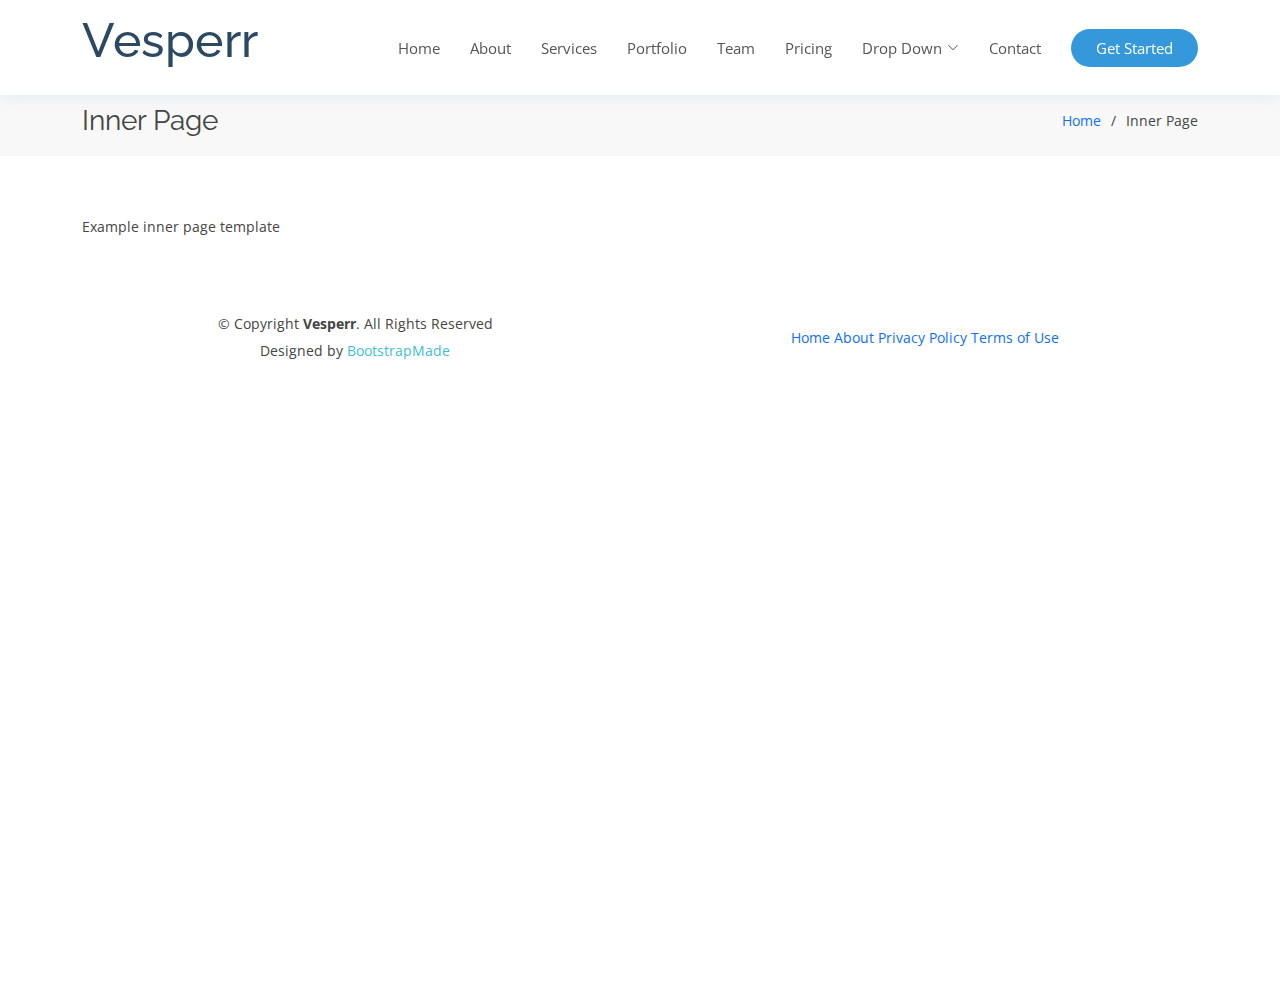
<file: inner-page.html>
<!DOCTYPE html>
<html lang="en">

<head>
  <meta charset="utf-8">
  <meta content="width=device-width, initial-scale=1.0" name="viewport">

  <title>Inner Page - Vesperr Bootstrap Template</title>
  <meta content="" name="description">
  <meta content="" name="keywords">

  <!-- Favicons -->
  <link href="assets/img/favicon.png" rel="icon">
  <link href="assets/img/apple-touch-icon.png" rel="apple-touch-icon">

  <!-- Google Fonts -->
  <link href="https://fonts.googleapis.com/css?family=Open+Sans:300,300i,400,400i,600,600i,700,700i|Raleway:300,300i,400,400i,500,500i,600,600i,700,700i|Poppins:300,300i,400,400i,500,500i,600,600i,700,700i" rel="stylesheet">

  <!-- Vendor CSS Files -->
  <link href="assets/vendor/aos/aos.css" rel="stylesheet">
  <script src="assets/vendor/isotope-layout/isotope.pkgd.min.js"></script>

  <link href="assets/vendor/bootstrap/css/bootstrap.min.css" rel="stylesheet">
  <link href="assets/vendor/bootstrap-icons/bootstrap-icons.css" rel="stylesheet">
  <link href="assets/vendor/boxicons/css/boxicons.min.css" rel="stylesheet">
  <link href="assets/vendor/glightbox/css/glightbox.min.css" rel="stylesheet">
  <link href="assets/vendor/remixicon/remixicon.css" rel="stylesheet">
  <link href="assets/vendor/swiper/swiper-bundle.min.css" rel="stylesheet">

  <!-- Template Main CSS File -->
  <link href="assets/css/style.css" rel="stylesheet">

  <!-- =======================================================
  * Template Name: Vesperr - v4.7.0
  * Template URL: https://bootstrapmade.com/vesperr-free-bootstrap-template/
  * Author: BootstrapMade.com
  * License: https://bootstrapmade.com/license/
  ======================================================== -->
</head>

<body>

  <!-- ======= Header ======= -->
  <header id="header" class="fixed-top d-flex align-items-center">
    <div class="container d-flex align-items-center justify-content-between">

      <div class="logo">
        <h1><a href="index.html">Vesperr</a></h1>
        <!-- Uncomment below if you prefer to use an image logo -->
        <!-- <a href="index.html"><img src="assets/img/logo.png" alt="" class="img-fluid"></a>-->
      </div>

      <nav id="navbar" class="navbar">
        <ul>
          <li><a class="nav-link scrollto " href="#hero">Home</a></li>
          <li><a class="nav-link scrollto" href="#about">About</a></li>
          <li><a class="nav-link scrollto" href="#services">Services</a></li>
          <li><a class="nav-link scrollto " href="#portfolio">Portfolio</a></li>
          <li><a class="nav-link scrollto" href="#team">Team</a></li>
          <li><a class="nav-link scrollto" href="#pricing">Pricing</a></li>
          <li class="dropdown"><a href="#"><span>Drop Down</span> <i class="bi bi-chevron-down"></i></a>
            <ul>
              <li><a href="#">Drop Down 1</a></li>
              <li class="dropdown"><a href="#"><span>Deep Drop Down</span> <i class="bi bi-chevron-right"></i></a>
                <ul>
                  <li><a href="#">Deep Drop Down 1</a></li>
                  <li><a href="#">Deep Drop Down 2</a></li>
                  <li><a href="#">Deep Drop Down 3</a></li>
                  <li><a href="#">Deep Drop Down 4</a></li>
                  <li><a href="#">Deep Drop Down 5</a></li>
                </ul>
              </li>
              <li><a href="#">Drop Down 2</a></li>
              <li><a href="#">Drop Down 3</a></li>
              <li><a href="#">Drop Down 4</a></li>
            </ul>
          </li>
          <li><a class="nav-link scrollto" href="#contact">Contact</a></li>
          <li><a class="getstarted scrollto" href="#about">Get Started</a></li>
        </ul>
        <i class="bi bi-list mobile-nav-toggle"></i>
      </nav><!-- .navbar -->

    </div>
  </header><!-- End Header -->

  <main id="main">

    <!-- ======= Breadcrumbs Section ======= -->
    <section class="breadcrumbs">
      <div class="container">

        <div class="d-flex justify-content-between align-items-center">
          <h2>Inner Page</h2>
          <ol>
            <li><a href="index.html">Home</a></li>
            <li>Inner Page</li>
          </ol>
        </div>

      </div>
    </section><!-- End Breadcrumbs Section -->

    <section class="inner-page">
      <div class="container">
        <p>
          Example inner page template
        </p>
      </div>
    </section>

  </main><!-- End #main -->

  <!-- ======= Footer ======= -->
  <footer id="footer">
    <div class="container">
      <div class="row d-flex align-items-center">
        <div class="col-lg-6 text-lg-left text-center">
          <div class="copyright">
            &copy; Copyright <strong>Vesperr</strong>. All Rights Reserved
          </div>
          <div class="credits">
            <!-- All the links in the footer should remain intact. -->
            <!-- You can delete the links only if you purchased the pro version. -->
            <!-- Licensing information: https://bootstrapmade.com/license/ -->
            <!-- Purchase the pro version with working PHP/AJAX contact form: https://bootstrapmade.com/vesperr-free-bootstrap-template/ -->
            Designed by <a href="https://bootstrapmade.com/">BootstrapMade</a>
          </div>
        </div>
        <div class="col-lg-6">
          <nav class="footer-links text-lg-right text-center pt-2 pt-lg-0">
            <a href="#intro" class="scrollto">Home</a>
            <a href="#about" class="scrollto">About</a>
            <a href="#">Privacy Policy</a>
            <a href="#">Terms of Use</a>
          </nav>
        </div>
      </div>
    </div>
  </footer><!-- End Footer -->

  <a href="#" class="back-to-top d-flex align-items-center justify-content-center"><i class="bi bi-arrow-up-short"></i></a>

  <!-- Vendor JS Files -->
  <script src="assets/vendor/purecounter/purecounter.js"></script>
  <script src="assets/vendor/aos/aos.js"></script>
  <script src="assets/vendor/bootstrap/js/bootstrap.bundle.min.js"></script>
  <script src="assets/vendor/glightbox/js/glightbox.min.js"></script>
  <script src="assets/vendor/isotope-layout/isotope.pkgd.min.js"></script>
  <script src="assets/vendor/swiper/swiper-bundle.min.js"></script>
  <script src="assets/vendor/php-email-form/validate.js"></script>

  <!-- Template Main JS File -->
  <script src="assets/js/main.js"></script>

</body>

</html>
</file>
<file: assets/css/style.css>
/*--------------------------------------------------------------
# General
--------------------------------------------------------------*/
html, body {
    height: 100%;
  }
  
  .floatleft {
    float: left;
  }
  
  .floatright {
    float: right;
  }
  
  .alignleft {
    float: left;
    margin-right: 15px;
    margin-bottom: 15px;
  }
  
  .alignright {
    float: right;
    margin-left: 15px;
    margin-bottom: 15px;
  }
  
  .aligncenter {
    display: block;
    margin: 0 auto 15px;
  }
  
  a:focus {
    outline: 0px solid;
  }
  
  img {
    max-width: 100%;
    height: auto;
  }
  
  .fix {
    overflow: hidden;
  }
  
  p {
    margin: 0 0 15px;
    color: #444;
  }
  
  h1, h2, h3, h4, h5, h6 {
    font-family: "Raleway", sans-serif;
    margin: 0 0 15px;
    color: #444;
    font-weight: 500;
  }
  
  h1 {
    font-size: 48px;
    line-height: 50px;
  }
  
  h2 {
    font-size: 38px;
    line-height: 40px;
  }
  
  h3 {
    font-size: 30px;
    line-height: 32px;
  }
  
  h4 {
    font-size: 18px;
    line-height: 26px;
  }
  
  h5 {
    font-size: 20px;
    line-height: 22px;
  }
  
  h6 {
    font-size: 16px;
    line-height: 20px;
  }
  
  a {
    transition: all 0.3s ease 0s;
    text-decoration: none;
  }
  
  a:hover {
    color: #3EC1D5;
    text-decoration: none;
  }
  
  a:active, a:hover {
    outline: 0 none;
  }
  
  body {
    background: #fff none repeat scroll 0 0;
    color: #444;
    font-family: "Open Sans", sans-serif;
    font-size: 14px;
    text-align: left;
    overflow-x: hidden;
    line-height: 22px;
  }
  
  /*--------------------------------------------------------------
  # Back to top button
  --------------------------------------------------------------*/
  .back-to-top {
    position: fixed;
    visibility: hidden;
    opacity: 0;
    right: 15px;
    bottom: 15px;
    z-index: 996;
    background: #3ec1d5;
    width: 40px;
    height: 40px;
    transition: all 0.4s;
  }
  .back-to-top i {
    font-size: 28px;
    color: #fff;
    line-height: 0;
  }
  .back-to-top:hover {
    background: #60ccdc;
    color: #fff;
  }
  .back-to-top.active {
    visibility: visible;
    opacity: 1;
  }
  
  .clear {
    clear: both;
  }
  
  ul {
    list-style: outside none none;
    margin: 0;
    padding: 0;
  }
  
  input, select, textarea, input[type=text], input[type=date], input[type=url], input[type=email], input[type=password], input[type=tel], button, button[type=submit] {
    -moz-appearance: none;
    box-shadow: none !important;
  }
  
  div#preloader {
    position: fixed;
    left: 0;
    top: 0;
    z-index: 99999;
    width: 100%;
    height: 100%;
    overflow: visible;
    background: #fff url("../img/preloader.gif") no-repeat center center;
  }
  
  ::-moz-selection {
    background: #3EC1D5;
    text-shadow: none;
  }
  
  ::selection {
    background: #3EC1D5;
    text-shadow: none;
  }
  
  .area-padding {
    padding: 70px 0px 80px;
  }
  
  .area-padding-2 {
    padding: 70px 0px 50px;
  }
  
  .padding-2 {
    padding-bottom: 90px;
  }
  
  .section-headline h2 {
    display: inline-block;
    font-size: 40px;
    font-weight: 600;
    margin-bottom: 70px;
    position: relative;
    text-transform: capitalize;
  }
  
  .section-headline h2::after {
    border: 1px solid #333;
    bottom: -20px;
    content: "";
    left: 0;
    margin: 0 auto;
    position: absolute;
    right: 0;
    width: 40%;
  }
  
  .sec-head {
    display: inline-block;
    font-size: 17px;
    font-weight: 600;
    margin-bottom: 0;
    padding: 0 0 10px;
    text-transform: uppercase;
    transition: all 0.4s ease 0s;
  }
/*--------------------------------------------------------------
# Top Bar
--------------------------------------------------------------*/
/* #topbar {
    background: #fff;
    height: 40px;
    font-size: 14px;
    transition: all 0.5s;
    z-index: 996;
  }
  #topbar.topbar-scrolled {
    top: -40px;
  }
  #topbar .contact-info a {
    line-height: 1;
    color: #444444;
    transition: 0.3s;
  }
  #topbar .contact-info a:hover {
    color: #1977cc;
  }
  #topbar .contact-info i {
    color: #1977cc;
    padding-right: 4px;
    margin-left: 15px;
    line-height: 0;
  }
  #topbar .contact-info i:first-child {
    margin-left: 0;
  }
  #topbar .social-links a {
    color: #437099;
    padding-left: 15px;
    display: inline-block;
    line-height: 1px;
    transition: 0.3s;
  }
  #topbar .social-links a:hover {
    color: #1977cc;
  }
  #topbar .social-links a:first-child {
    border-left: 0;
  } */
  
  /*--------------------------------------------------------------
  # Header
  --------------------------------------------------------------*/
  #header {
    background: #fff;
    transition: all 0.5s;
    z-index: 997;
    padding: 15px 0;

    box-shadow: 0px 2px 15px rgba(25, 119, 204, 0.1);
  }
  #header.header-scrolled {
    top: 0;
  }
  #header .logo {
    font-size: 30px;
    margin: 0;
    padding: 0;
    line-height: 1;
    font-weight: 700;
    letter-spacing: 0.5px;
    font-family: "Poppins", sans-serif;
  }
  #header .logo a {
    color: #2c4964;
  }
  #header .logo img {
    max-height: 60px;
  }
  #header .logo h2 span {
    color: #3ec1d5;
  }
  
  /**
  * Appointment Button *
  */
  .appointment-btn {
    margin-left: 25px;
    background: #1977cc;
    color: #fff;
    border-radius: 50px;
    padding: 8px 25px;
    white-space: nowrap;
    transition: 0.3s;
    font-size: 14px;
    display: inline-block;
  }
  .appointment-btn:hover {
    background: #166ab5;
    color: #fff;
  }
  @media (max-width: 768px) {
    .appointment-btn {
      margin: 0 15px 0 0;
      padding: 6px 18px;
    }
  }
  
  /*--------------------------------------------------------------
# Navigation Menu
--------------------------------------------------------------*/
/**
* Desktop Navigation 
*/
.navbar {
  padding: 0;
}
.navbar ul {
  margin: 0;
  padding: 0;
  display: flex;
  list-style: none;
  align-items: center;
}
.navbar li {
  position: relative;
}


.navbar a, .navbar a:focus {
  display: flex;
  align-items: center;
  justify-content: space-between;
  padding: 10px 0 10px 30px;
  font-size: 15px;
  font-weight: 400;
  color: #555555;
  white-space: nowrap;
  transition: 0.3s;
}
.navbar a i, .navbar a:focus i {
  font-size: 12px;
  line-height: 0;
  margin-left: 5px;
}
.navbar a:hover, .navbar .active, .navbar .active:focus, .navbar li:hover > a {
  color: #3498db;
}
.navbar .getstarted, .navbar .getstarted:focus {
  background: #3498db;
  padding: 8px 25px;
  margin-left: 30px;
  border-radius: 50px;
  color: #fff;
}
.navbar .getstarted:hover, .navbar .getstarted:focus:hover {
  color: #fff;
  background: #4aa3df;
}
.navbar .dropdown ul {
  display: block;
  position: absolute;
  left: 30px;
  top: calc(100% + 30px);
  margin: 0;
  padding: 10px 0;
  z-index: 99;
  opacity: 0;
  visibility: hidden;
  background: #fff;
  box-shadow: 0px 0px 30px rgba(127, 137, 161, 0.25);
  transition: 0.3s;
  border-radius: 4px;
}
.navbar .dropdown ul li {
  min-width: 200px;
}
.navbar .dropdown ul a {
  padding: 10px 20px;
  font-size: 14px;
}
.navbar .dropdown ul a i {
  font-size: 12px;
}
.navbar .dropdown ul a:hover, .navbar .dropdown ul .active:hover, .navbar .dropdown ul li:hover > a {
  color: #3498db;
}
.navbar .dropdown:hover > ul {
  opacity: 1;
  top: 100%;
  visibility: visible;
}
.navbar .dropdown .dropdown ul {
  top: 0;
  left: calc(100% - 30px);
  visibility: hidden;
}
.navbar .dropdown .dropdown:hover > ul {
  opacity: 1;
  top: 0;
  left: 100%;
  visibility: visible;
}
@media (max-width: 1366px) {
  .navbar .dropdown .dropdown ul {
    left: -90%;
  }
  .navbar .dropdown .dropdown:hover > ul {
    left: -100%;
  }
}

/**
* Mobile Navigation 
*/
.mobile-nav-toggle {
  color: #222222;
  font-size: 28px;
  cursor: pointer;
  display: none;
  line-height: 0;
  transition: 0.5s;
}
.mobile-nav-toggle.bi-x {
  color: #fff;
}

@media (max-width: 991px) {
  .mobile-nav-toggle {
    display: block;
  }

  .navbar ul {
    display: none;
  }
}
.navbar-mobile {
  position: fixed;
  overflow: hidden;
  top: 0;
  right: 0;
  left: 0;
  bottom: 0;
  background: rgba(9, 9, 9, 0.9);
  transition: 0.3s;
  z-index: 999;
}
.navbar-mobile .mobile-nav-toggle {
  position: absolute;
  top: 15px;
  right: 15px;
}
.navbar-mobile ul {
  display: block;
  position: absolute;
  top: 55px;
  right: 15px;
  bottom: 15px;
  left: 15px;
  padding: 10px 0;
  border-radius: 8px;
  background-color: #fff;
  overflow-y: auto;
  transition: 0.3s;
}
.navbar-mobile a, .navbar-mobile a:focus {
  padding: 10px 20px;
  font-size: 15px;
  color: #222222;
}
.navbar-mobile a:hover, .navbar-mobile .active, .navbar-mobile li:hover > a {
  color: #3498db;
}
.navbar-mobile .getstarted, .navbar-mobile .getstarted:focus {
  margin: 15px;
}
.navbar-mobile .dropdown ul {
  position: static;
  display: none;
  margin: 10px 20px;
  padding: 10px 0;
  z-index: 99;
  opacity: 1;
  visibility: visible;
  background: #fff;
  box-shadow: 0px 0px 30px rgba(127, 137, 161, 0.25);
}
.navbar-mobile .dropdown ul li {
  min-width: 200px;
}
.navbar-mobile .dropdown ul a {
  padding: 10px 20px;
}
.navbar-mobile .dropdown ul a i {
  font-size: 12px;
}
.navbar-mobile .dropdown ul a:hover, .navbar-mobile .dropdown ul .active:hover, .navbar-mobile .dropdown ul li:hover > a {
  color: #3498db;
}
.navbar-mobile .dropdown > .dropdown-active {
  display: block;
}
  
  /*--------------------------------------------------------------
  # Hero Section
  --------------------------------------------------------------*/
   #hero {
    width: 100%;
    height: 100%;
    background: #000;
    overflow: hidden;
    position: relative;
  }
  @media (max-height: 500px) {
    #hero {
      height: 150vh;
    }
  }
  #hero .carousel, #hero .carousel-inner, #hero .carousel-item, #hero .carousel-item::before {
    position: absolute;
    top: 0;
    right: 0;
    left: 0;
    bottom: 0;
  }
  #hero .carousel-item {
    background-size: cover;
    background-position: center;
    background-repeat: no-repeat;
  }
  /* #hero .carousel-item::before {
    content: "";
    background-color: rgba(0, 0, 0, 0.7);
  } */
  #hero .carousel-container {
    display: flex;
    justify-content: center;
    align-items: center;
    position: absolute;
    bottom: 0;
    top: 70px;
    left: 50px;
    right: 50px;
  }
  #hero .container {
    text-align: center;
  }
  #hero h2 {
    color: #fff;
    margin-bottom: 20px;
    font-size: 24px;
    font-weight: 700;
  }
  @media (max-width: 768px) {
    #hero h2 {
      font-size: 20px;
      line-height: 1.2;
    }
  }
  #hero p {
    width: 80%;
    font-size: 38px;
    line-height: 1.2;
    margin: 0 auto 30px auto;
    color: #fff;
  }
  @media (min-width: 1024px) {
    #hero p {
      width: 60%;
    }
  }
  @media (max-width: 768px) {
    #hero p {
      font-size: 28px;
      line-height: 1.2;
    }
  }
  #hero .carousel-fade {
    overflow: hidden;
  }
  #hero .carousel-fade .carousel-inner .carousel-item {
    transition-property: opacity;
  }
  #hero .carousel-fade .carousel-inner .carousel-item,
  #hero .carousel-fade .carousel-inner .active.carousel-item-start,
  #hero .carousel-fade .carousel-inner .active.carousel-item-end {
    opacity: 0;
  }
  #hero .carousel-fade .carousel-inner .active,
  #hero .carousel-fade .carousel-inner .carousel-item-next.carousel-item-start,
  #hero .carousel-fade .carousel-inner .carousel-item-prev.carousel-item-end {
    opacity: 1;
    transition: 0.5s;
  }
  #hero .carousel-fade .carousel-inner .carousel-item-next,
  #hero .carousel-fade .carousel-inner .carousel-item-prev,
  #hero .carousel-fade .carousel-inner .active.carousel-item-start,
  #hero .carousel-fade .carousel-inner .active.carousel-item-end {
    left: 0;
    transform: translate3d(0, 0, 0);
  }
  #hero .carousel-control-prev, #hero .carousel-control-next {
    width: 10%;
  }
  @media (min-width: 1024px) {
    #hero .carousel-control-prev, #hero .carousel-control-next {
      width: 5%;
    }
  }
  #hero .carousel-control-next-icon, #hero .carousel-control-prev-icon {
    background: none;
    font-size: 32px;
    line-height: 1;
  }
  #hero .carousel-indicators li {
    cursor: pointer;
  }
  #hero .btn-get-started {
    font-weight: 500;
    font-size: 16px;
    letter-spacing: 1px;
    display: inline-block;
    padding: 8px 32px;
    border-radius: 50px;
    transition: 0.5s;
    margin: 10px;
    color: #fff;
    background: #3ec1d5;
  }
  #hero .btn-get-started:hover {
    background: #fff;
    color: #3ec1d5;
  } 
  

/*--------------------------------------------------------------
# Hero Section
--------------------------------------------------------------*/
/* #hero {
  width: 100%;
  height: 70vh;
  margin-top: 70px;
}
#hero h1 {
  margin: 0 0 10px 0;
  font-size: 48px;
  font-weight: 700;
  line-height: 56px;
  color: black;
}
#hero h2 {
  color: #484848;
  margin-bottom: 50px;
  font-size: 24px;
}
#hero .btn-get-started {
  font-family: "Raleway", sans-serif;
  font-weight: 500;
  font-size: 16px;
  letter-spacing: 1px;
  display: inline-block;
  padding: 10px 30px;
  border-radius: 50px;
  transition: 0.5s;
  color: #3498db;
  border: 2px solid #3498db;
}
#hero .btn-get-started:hover {
  background: #3498db;
  color: #fff;
}
#hero .animated {
  animation: up-down 2s ease-in-out infinite alternate-reverse both;
}
@media (min-width: 1024px) {
  #hero {
    background-attachment: fixed;
  }
}
@media (max-width: 991px) {
  #hero {
    height: 100vh;
  }
  #hero .animated {
    -webkit-animation: none;
    animation: none;
  }
  #hero .hero-img {
    text-align: center;
  }
  #hero .hero-img img {
    width: 50%;
  }
}
@media (max-width: 768px) {
  #hero {
    margin-top: 20px;
  }
  #hero h1 {
    font-size: 28px;
    line-height: 36px;
  }
  #hero h2 {
    font-size: 18px;
    line-height: 24px;
    margin-bottom: 30px;
  }
  #hero .hero-img img {
    width: 70%;
  }
}
@media (max-width: 575px) {
  #hero .hero-img img {
    width: 80%;
  }
}

@-webkit-keyframes up-down {
  0% {
    transform: translateY(10px);
  }
  100% {
    transform: translateY(-10px);
  }
}

@keyframes up-down {
  0% {
    transform: translateY(10px);
  }
  100% {
    transform: translateY(-10px);
  }
} */


  /*--------------------------------------------------------------
# Sections General
--------------------------------------------------------------*/
section {
  padding: 60px 0;
  overflow: hidden;
}

.section-bgg {
  background-color: #f7fbfe;
}

.section-title {
  text-align: center;
  padding-bottom: 30px;
}
.section-title h2 {
  font-size: 32px;
  font-weight: bold;
  text-transform: uppercase;
  position: relative;
  color: #222222;
}
.section-title h2::before, .section-title h2::after {
  content: "";
  width: 50px;
  height: 2px;
  background: #3498db;
  display: inline-block;
}
.section-title h2::before {
  margin: 0 15px 10px 0;
}
.section-title h2::after {
  margin: 0 0 10px 15px;
}
.section-title p {
  margin: 15px 0 0 0;
}

  
 /*--------------------------------------------------------------
# Team
--------------------------------------------------------------*/
.team .member {
  margin-bottom: 20px;
  overflow: hidden;
  text-align: center;
  border-radius: 5px;
  background: #fff;
  box-shadow: 0px 2px 15px rgba(0, 0, 0, 0.1);
}
.team .member .member-img {
  display: flex;
  flex-wrap: wrap;
  height: 65%;
  position: relative;
  overflow: hidden;
}
.team .member .social {
  position: absolute;
  left: 0;
  bottom: 0;
  right: 0;
  height: 40px;
  opacity: 0;
  transition: ease-in-out 0.3s;
  background: rgba(255, 255, 255, 0.85);
  display: inline-flex;
  justify-content: center;
  align-items: center;
}
.team .member .social a {
  transition: color 0.3s;
  color: #222222;
  margin: 0 10px;
  display: inline-flex;
  justify-content: center;
  align-items: center;
}
.team .member .social a i {
  line-height: 0;
}
.team .member .social a:hover {
  color: #3498db;
}
.team .member .social i {
  font-size: 18px;
  margin: 0 2px;
}
.team .member .member-info {
  padding: 25px 15px;
}
.team .member .member-info h4 {
  font-weight: 700;
  margin-bottom: 5px;
  font-size: 15px;
  color: #222222;
}
.team .member .member-info span {
  display: block;
  font-size: 13px;
  font-weight: 400;
  color: #aaaaaa;
}
.team .member .member-info p {
  font-style: italic;
  font-size: 14px;
  line-height: 26px;
  color: #777777;
}
.team .member:hover .social {
  opacity: 1;
}


/*--------------------------------------------------------------
# Portfolio
--------------------------------------------------------------*/
.portfolio .portfolio-item {
  margin-bottom: 30px;
}
.portfolio #portfolio-flters {
  padding: 0;
  margin: 0 auto 20px auto;
  list-style: none;
  text-align: center;
}
.portfolio #portfolio-flters li {
  cursor: pointer;
  display: inline-block;
  padding: 8px 15px 10px 15px;
  font-size: 14px;
  font-weight: 600;
  line-height: 1;
  text-transform: uppercase;
  color: #222222;
  margin-bottom: 5px;
  transition: all 0.3s ease-in-out;
  border-radius: 3px;
}
.portfolio #portfolio-flters li:hover, .portfolio #portfolio-flters li.filter-active {
  color: #fff;
  background: #3498db;
}
.portfolio #portfolio-flters li:last-child {
  margin-right: 0;
}
.portfolio .portfolio-wrap {
  transition: 0.3s;
  position: relative;
  overflow: hidden;
  z-index: 1;
  background: #fff;
}
.portfolio .portfolio-wrap::before {
  content: "";
  background: rgba(48, 48, 48, 0.6);
  position: absolute;
  left: 0;
  right: 0;
  top: 0;
  bottom: 0;
  transition: all ease-in-out 0.3s;
  z-index: 2;
  opacity: 0;
}
.portfolio .portfolio-wrap img {
  transition: all ease-in-out 0.3s;
}
.portfolio .portfolio-wrap .portfolio-info {
  opacity: 0;
  position: absolute;
  top: 0;
  left: 0;
  right: 0;
  bottom: 0;
  z-index: 3;
  transition: all ease-in-out 0.3s;
  display: flex;
  flex-direction: column;
  justify-content: flex-end;
  align-items: flex-start;
  padding: 20px;
}
.portfolio .portfolio-wrap .portfolio-info h4 {
  font-family: 'Playfair Display', serif;
  font-size: 12px;
  color: rgb(0, 0, 0);
  font-weight: 600;
}
hr { 
  display: block;


  margin-left: auto;
  margin-right: auto;
  border-style: inset;
  border-width: 1.5px;
} 

.portfolio .portfolio-wrap .portfolio-info p {
  font-family: 'Raleway', sans-serif;
  color: rgba(255, 255, 255, 0.7);
  font-size: 10px;
  text-transform: uppercase;
  padding: -10px;
  margin: 0;
  font-style: italic;
}
.portfolio .portfolio-wrap .portfolio-links {
  text-align: center;
  z-index: 4;
}
.portfolio .portfolio-wrap .portfolio-links a {
  color: #fff;
  margin: 0 5px 0 0;
  font-size: 28px;
  display: inline-block;
  transition: 0.3s;
}
.portfolio .portfolio-wrap .portfolio-links a:hover {
  color: #3498db;
}
.portfolio .portfolio-wrap:hover::before {
  opacity: 1;
}
/* .portfolio .portfolio-wrap:hover img {
  transform: scale(1.2);
} */
.portfolio .portfolio-wrap:hover .portfolio-info {
  opacity: 1;
}

/*--------------------------------------------------------------
# Portfolio Details
--------------------------------------------------------------*/
#more {display: none;}

.portfolio-details {
  padding-top: 40px;
}
.portfolio-details .portfolio-details-slider img {
  width: 100%;
  height: 50%;
}
.portfolio-details .portfolio-details-slider .swiper-pagination {
  margin-top: 20px;
  position: relative;
}
.portfolio-details .portfolio-details-slider .swiper-pagination .swiper-pagination-bullet {
  width: 12px;
  height: 12px;
  background-color: #fff;
  opacity: 1;
  border: 1px solid #3498db;
}
.portfolio-details .portfolio-details-slider .swiper-pagination .swiper-pagination-bullet-active {
  background-color: #3498db;
}
.portfolio-details .portfolio-info {
  padding: 30px;
  box-shadow: 0px 0 30px rgba(34, 34, 34, 0.08);
}
.portfolio-details .portfolio-info h3 {
  font-size: 22px;
  font-weight: 700;
  margin-bottom: -5px;


}
.portfolio-details .portfolio-info h4 {
  font-size: 18px;
  font-weight: 700;
  margin-bottom: 10px;
  padding-bottom: 10px;
  border-bottom: 1px solid #eee;
}
.portfolio-details .portfolio-info h5 {
  font-size: 13px;
  font-weight: 700;
  margin-top: -5px;
  margin-bottom: 0px;

}
.portfolio-details .portfolio-info ul {
  list-style: none;
  padding: 0;
  font-size: 15px;
}
.portfolio-details .portfolio-info ul li + li {
  margin-top: 5px;
}
.portfolio-details .portfolio-description {
  padding-top: 30px;
}
.portfolio-details .portfolio-description h2 {
  font-size: 26px;
  font-weight: 700;
  margin-bottom: 20px;
}
.portfolio-details .portfolio-description p {
  padding: 0;
}


/*--------------------------------------------------------------
# Breadcrumbs
--------------------------------------------------------------*/
.breadcrumbs {
  padding: 15px 0;
  background: #f8f8f8;
  min-height: 40px;
  margin-top: 86px;
}
@media (max-width: 992px) {
  .breadcrumbs {
    margin-top: 72px;
  }
}
.breadcrumbs h2 {
  font-size: 28px;
  font-weight: 400;
  margin: 0;
}
.breadcrumbs ol {
  display: flex;
  flex-wrap: wrap;
  list-style: none;
  padding: 0;
  margin: 0;
  font-size: 14px;
}
@media (max-width: 992px) {
  .breadcrumbs ol {
    margin-top: 10px;
  }
}
.breadcrumbs ol li + li {
  padding-left: 10px;
}
.breadcrumbs ol li + li::before {
  display: inline-block;
  padding-right: 10px;
  color: #3c3c3c;
  content: "/";
}
@media (max-width: 768px) {
  .breadcrumbs .d-flex {
    display: block !important;
  }
  .breadcrumbs ol {
    display: block;
  }
  .breadcrumbs ol li {
    display: inline-block;
  }
}

/*--------------------------------------------------------------
# Testimonials
--------------------------------------------------------------*/
.testimonials .testimonial-wrap {
  padding-left: 50px;
}
.testimonials .testimonials-carousel, .testimonials .testimonials-slider {
  overflow: hidden;
}
.testimonials .testimonial-item {
  box-sizing: content-box;
  padding: 30px 30px 30px 60px;
  margin: 30px 15px;
  min-height: 200px;
  box-shadow: 0px 2px 12px rgba(0, 0, 0, 0.08);
  position: relative;
  background: #fff;
}
.testimonials .testimonial-item .testimonial-img {
  width: 90px;
  border-radius: 10px;
  border: 6px solid #fff;
  position: absolute;
  left: -45px;
}
.testimonials .testimonial-item h3 {
  font-size: 18px;
  font-weight: bold;
  margin: 10px 0 5px 0;
  color: #111;
}
.testimonials .testimonial-item h4 {
  font-size: 14px;
  color: #999;
  margin: 0;
}
.testimonials .testimonial-item .quote-icon-left, .testimonials .testimonial-item .quote-icon-right {
  color: #e1f0fa;
  font-size: 26px;
}
.testimonials .testimonial-item .quote-icon-left {
  display: inline-block;
  left: -5px;
  position: relative;
}
.testimonials .testimonial-item .quote-icon-right {
  display: inline-block;
  right: -5px;
  position: relative;
  top: 10px;
}
.testimonials .testimonial-item p {
  font-style: italic;
  margin: 15px auto 15px auto;
}
.testimonials .swiper-pagination {
  margin-top: 20px;
  position: relative;
}
.testimonials .swiper-pagination .swiper-pagination-bullet {
  width: 12px;
  height: 12px;
  background-color: #fff;
  opacity: 1;
  border: 1px solid #3498db;
}
.testimonials .swiper-pagination .swiper-pagination-bullet-active {
  background-color: #3498db;
}
@media (max-width: 767px) {
  .testimonials .testimonial-wrap {
    padding-left: 0;
  }
  .testimonials .testimonials-carousel, .testimonials .testimonials-slider {
    overflow: hidden;
  }
  .testimonials .testimonial-item {
    padding: 30px;
    margin: 15px;
  }
  .testimonials .testimonial-item .testimonial-img {
    position: static;
    left: auto;
  }
}

  
  /*--------------------------------------------------------------
  # Footer
  --------------------------------------------------------------*/
  .footer-area {
    padding: 40px 0;
    background: #f9f9f9;
  }
  
  .footer-head p {
    color: #444;
  }
  
  .footer-head h4 {
    color: #444;
    font-size: 16px;
    letter-spacing: 2px;
    padding-bottom: 10px;
    text-transform: uppercase;
  }
  
  .footer-logo {
    padding-bottom: 20px;
  }
  .footer-logo img {
    max-height: 200px;
    padding-bottom: 20px;
  }
  
  .footer-logo h2 {
    color: #222;
    padding: 0;
    margin: 0;
    font-size: 36px;
    font-weight: bold;
    line-height: 1;
  }
  
  .footer-logo h2 span {
    color: #3ec1d5;
  }
  
  .footer-icons ul li {
    display: inline-block;
  }
  
  .footer-icons ul li a {
    border: 1px solid #444;
    color: #444;
    display: block;
    font-size: 16px;
    height: 40px;
    line-height: 38px;
    margin-right: 5px;
    text-align: center;
    width: 40px;
    border-radius: 50%;
    display: flex;
    align-items: center;
    justify-content: center;
    line-height: 0;
  }
  .footer-icons ul li a i {
    line-height: 0;
  }
  
  .flicker-img > a {
    float: left;
    padding: 1px;
    width: 33.33%;
  }
  
  .footer-icons {
    margin-top: 30px;
  }
  
  .footer-contacts p span {
    color: #3EC1D5;
    font-weight: 700;
  }
  
  .popular-tag ul li {
    display: inline-block;
  }
  
  .footer-content {
    display: block;
    overflow: hidden;
  }
  
  .popular-tag ul li a:hover, .footer-icons ul li a:hover {
    background: #3EC1D5;
    border: 1px solid #3EC1D5;
    color: #fff;
  }
  
  .popular-tag ul li a {
    border: 1px solid #444;
    border-radius: 30px;
    color: #444;
    font-size: 13px;
    display: block;
    font-weight: 600;
    margin: 5px 3px;
    position: relative;
    text-decoration: none;
    text-transform: capitalize;
    transition: all 0.4s ease 0s;
    width: 70px;
  }
  
  .footer-area-bottom {
    background: #f1f1f1 none repeat scroll 0 0;
    padding: 15px 0;
  }
  
  .copyright-text a:hover {
    text-decoration: underline;
    color: #3EC1D5;
  }
  
  .copyright-text a {
    color: #444;
  }
  
  .copyright > p {
    margin-bottom: 0;
    color: #444;
  }
  
  .copyright a, .credits a {
    color: #3EC1D5;
  }
  
  .credits {
    padding-top: 5px;
    text-align: center;
  }
  
  /*--------------------------------------------------------------
  # Responsive
  --------------------------------------------------------------*/
  @media (min-width: 1920px) {
    .work-right-text {
      padding: 150px 150px;
    }
  }
  /* Normal desktop :992px. */
  @media (min-width: 992px) and (max-width: 1169px) {
    .slider-content {
      padding: 146px 0;
    }
  
    .work-right-text {
      padding: 40px 0;
    }
  
    .work-right-text h2 {
      font-size: 18px;
      line-height: 28px;
    }
  }
  /* Tablet desktop :768px. */
  @media (min-width: 768px) and (max-width: 991px) {
    .layer-1-1 h2 {
      font-size: 24px;
    }
  
    .layer-1-2 h1 {
      font-size: 31px;
      line-height: 38px;
      padding: 0px 30px;
    }
  
    .tab-menu ul.nav li a {
      padding: 10px 16px;
    }
  
    .suscribe-input input {
      width: 60%;
    }
  
    .suscribe-input button {
      width: 40%;
    }
  
    .team-content.text-center > h4 {
      font-size: 20px;
    }
  
    .sus-btn {
      margin-left: 0;
    }
  
    .suscribe-text h3 {
      font-size: 16px;
      padding-right: 20px;
    }
  
    .work-right-text h5 {
      font-size: 14px;
      line-height: 22px;
    }
  
    .work-right-text {
      padding: 36px 0;
    }
  
    .work-right-text h2 {
      font-size: 14px;
      line-height: 22px;
    }
  
    .work-right-text .ready-btn {
      font-size: 13px;
      padding: 7px 20px;
      margin-top: 5px;
    }
  
    .single-awesome-portfolio {
      width: 33.33%;
    }
  
    .widget-product a img {
      display: block;
      float: none;
      width: 100%;
    }
  
    .widget-product .product-info {
      display: block;
      float: none;
      padding-left: 0;
      width: 100%;
      margin-top: 20px;
    }
  
    .map-column {
      margin-left: 0;
      padding-right: 40px;
    }
  
    .post-information .entry-meta {
      font-size: 13px;
      padding: 5px 0;
    }
  
    .post-information .entry-meta span a {
      padding: 4px 0;
    }
  
    .service-pic {
      margin-bottom: 30px;
      text-align: center;
    }
  
    .single-add-itms {
      width: 50%;
    }
  
    .left-sidebar-title > h4 {
      font-size: 18px;
    }
  
    .contact-form {
      margin-top: 0px;
    }
  
    .search-option input {
      width: 67%;
    }
  }
  /* small mobile :320px. */
  @media (max-width: 767px) {
    .slider-area {
      margin-top: 60px;
    }
  
    .slider-content {
      padding: 80px 0;
    }
  
    .slider-content h2 {
      font-size: 18px !important;
      line-height: 24px !important;
    }
  
    .slider-content h1 {
      font-size: 20px !important;
      line-height: 26px !important;
    }
  
    .layer-1-3 a.ready-btn {
      padding: 8px 15px;
    }
  
    .section-headline h2 {
      font-size: 30px;
    }
  
    .well-middle .single-well {
      margin-top: 30px;
    }
  
    .single-skill {
      margin-bottom: 40px;
    }
  
    .tab-menu {
      margin-top: 30px;
    }
  
    .tab-menu ul.nav li a {
      padding: 8px 6px;
    }
  
    .wellcome-text {
      margin: 0px;
      padding: 70px 0px;
    }
  
    .subs-feilds {
      width: 100%;
    }
  
    .suscribe-input input {
      width: 60%;
    }
  
    .suscribe-input button {
      font-size: 15px;
      padding: 14px 10px;
      width: 40%;
    }
  
    .section-headline h3 {
      font-size: 25px;
    }
  
    .well-text > h2 {
      font-size: 18px;
    }
  
    .well-text p {
      display: none;
    }
  
    .single-team-member {
      margin-bottom: 30px;
    }
  
    .service-right {
      width: 100%;
    }
  
    .service-images:hover .overly-text {
      display: none;
    }
  
    .portfolio-area {
      padding-top: 0px;
    }
  
    .project-menu li a {
      padding: 8px 12px;
      margin: 10px 4px;
    }
  
    .pri_table_list {
      margin-bottom: 30px;
    }
  
    .single-awesome-project, .portfolio-2 .single-awesome-project {
      width: 100%;
      float: none;
    }
  
    .single-blog {
      margin-bottom: 30px;
    }
  
    .sus-btn {
      margin-left: 0;
      margin-top: 30px;
    }
  
    .contact-form {
      margin-top: 30px;
    }
  
    .head-team h5 {
      font-size: 22px;
    }
  
    .footer-content {
      margin-bottom: 30px;
    }
  
    .header-bottom h1 {
      font-size: 30px;
      margin-bottom: 0;
    }
  
    .page-area .slider-content {
      padding: 500px 0;
    }
  
    .search-option input {
      width: 74%;
    }
  
    .header-bottom h2 {
      font-size: 20px;
      margin-bottom: 0;
    }
  
    li.threaded-comments {
      margin-left: 0;
    }
  }
  /* Large Mobile :480px. */
  @media only screen and (min-width: 480px) and (max-width: 767px) {
    .submitbtn {
      float: none;
      width: 99.8%;
    }
  
    .icons-bottom ul li a {
      height: 40px;
      line-height: 37px;
      width: 40px;
    }
  
    .blog-post-dlc ul li {
      padding-left: 20px;
      padding-right: 20px;
    }
  
    .awesome-portfolio-content .portfolio-2 {
      width: 50%;
    }
  
    .gallary-details .single-awesome-portfolio {
      width: 50%;
    }
  
    .tab-menu ul.nav li a {
      padding: 8px 20px;
    }
  }
  @media (max-width: 575px) {
    .slider-content {
      padding: 0;
    }
  }

  #carousel {
  grid-row: 1 / 2;
  grid-column: 1 / 8;
  width: 95vw;
  height: 500px;
  display: flex;
  align-items: center;
  justify-content: center;
  overflow: hidden;
  transform-style: preserve-3d;
  perspective: 600px;
  --items: 5;
  --middle: 3;
  --position: 1;
  pointer-events: none;
}

div.item {
  position: absolute;
  width: 300px;
  height: 400px;
  margin-right: 200px;
  background-color: coral;
  --r: calc(var(--position) - var(--offset));
  --abs: max(calc(var(--r) * -1), var(--r));
  transition: all 0.25s linear;
  transform: rotateY(calc(-10deg * var(--r)))
    translateX(calc(-300px * var(--r)));
  z-index: calc((var(--position) - var(--abs)));
}

div.item:nth-of-type(1) {
  --offset: 1;
  background-color: #90f1ef;
}
div.item:nth-of-type(2) {
  --offset: 2;
  background-color: #ff70a6;
}
div.item:nth-of-type(3) {
  --offset: 3;
  background-color: #ff9770;
}
div.item:nth-of-type(4) {
  --offset: 4;
  background-color: #ffd670;
}
div.item:nth-of-type(5) {
  --offset: 5;
  background-color: #e9ff70;
}

input:nth-of-type(1) {
  grid-column: 2 / 3;
  grid-row: 2 / 3;
}
input:nth-of-type(1):checked ~ main#carousel {
  --position: 1;
}

input:nth-of-type(2) {
  grid-column: 3 / 4;
  grid-row: 2 / 3;
}
input:nth-of-type(2):checked ~ main#carousel {
  --position: 2;
}

input:nth-of-type(3) {
  grid-column: 4 /5;
  grid-row: 2 / 3;
}
input:nth-of-type(3):checked ~ main#carousel {
  --position: 3;
}

input:nth-of-type(4) {
  grid-column: 5 / 6;
  grid-row: 2 / 3;
}
input:nth-of-type(4):checked ~ main#carousel {
  --position: 4;
}

input:nth-of-type(5) {
  grid-column: 6 / 7;
  grid-row: 2 / 3;
}
input:nth-of-type(5):checked ~ main#carousel {
  --position: 5;
}

.fa-user{
  margin-left:100px ;
  margin-top: 50px;
}



.cards {
display: grid;
grid-template-columns: repeat(4, 1fr);
grid-auto-rows: auto;
align-items:center;
justify-content:center;
justify-items:center;
grid-gap: 1rem;
margin:20px 0;
}
 

 
.card {
border: 2px solid #e7e7e7;
border-radius: 4px;
padding: .5rem;
transition: 1s;
}

.card:hover{
  transition: 1s;
  transform: scale(1.08);
  filter: grayscale(100%);

}

@media only screen and (max-width: 600px){
  .cards{
    transform: scale(0.8);
grid-gap:0.5em;
grid-template-columns: repeat(2, 1fr);
  }
  div.item{
    transform: rotateY(calc(-90deg * var(--r)))
    translateX(calc(-120px * var(--r)));
    margin-left:200px;
  }
}
</file>
